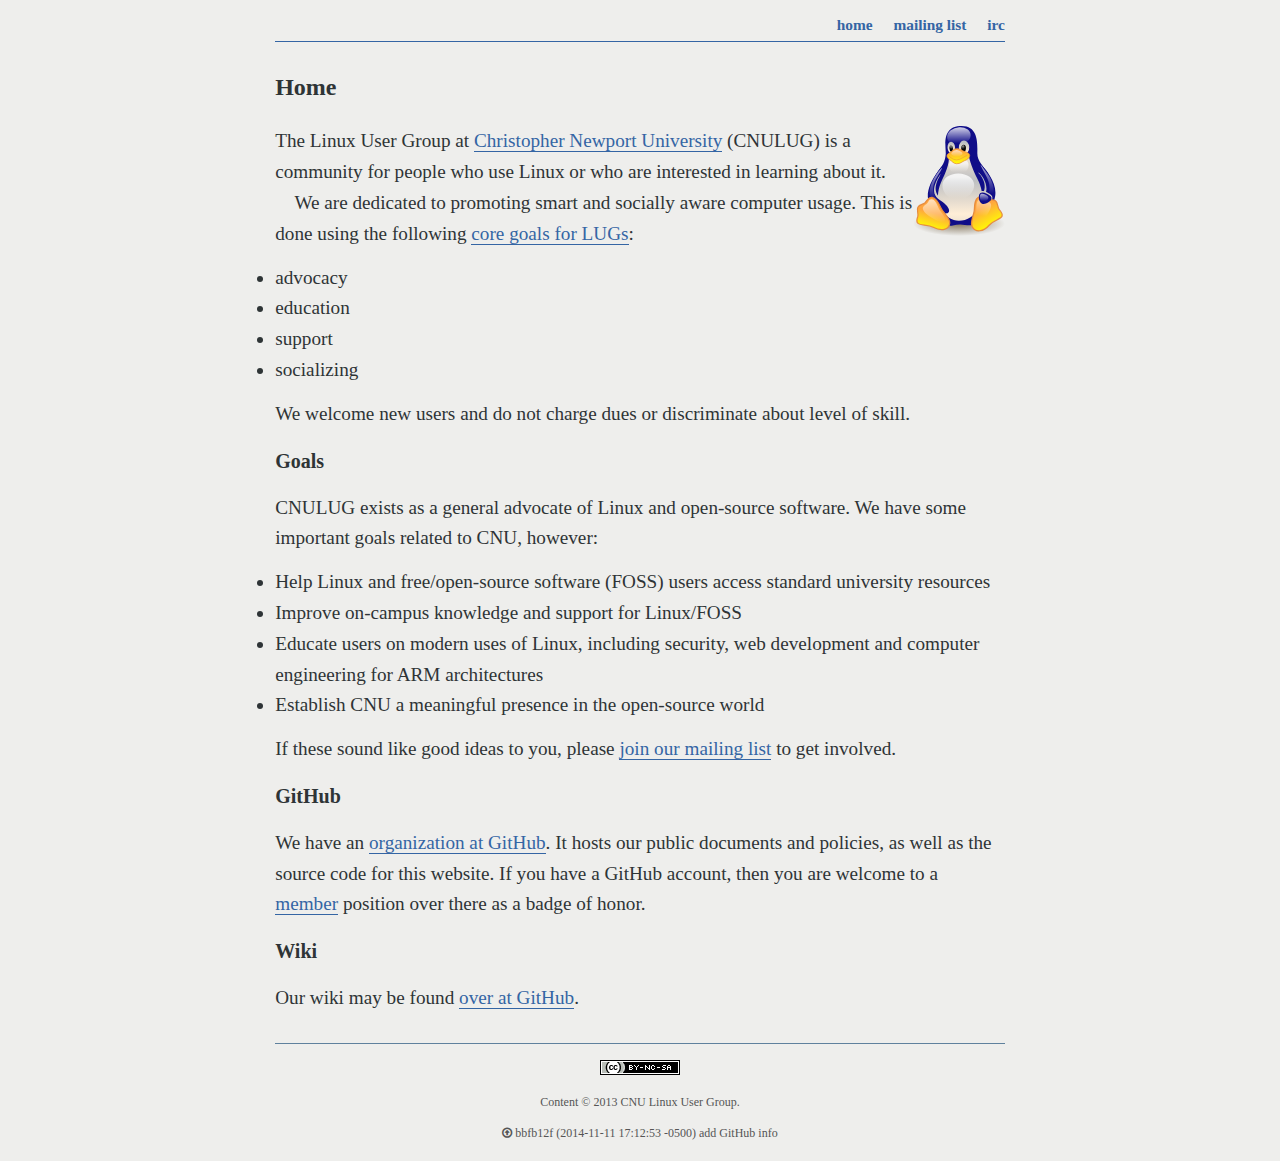
<file: index.html>
<!DOCTYPE html>
<html>
    <meta charset="UTF-8">
    <head>
        <meta http-equiv="Content-Type" content="text/html; charset=UTF-8" />
        <title>cnulug - Home</title>
        <link rel="stylesheet" type="text/css" href="./css/default.css" />
        <link rel="stylesheet" type="text/css" href="./css/syntax.css" />
        <link rel="stylesheet" type="text/css" href="./css/font-awesome.css" />
    </head>
    <body>
        <div id="header">
            <div id="logo">
            </div>
            <div id="navigation">
                <a href="./"></i>Home</a>
                <a href="./mail.html"></i>Mailing List</a>
                <a href="./irc.html"></i>irc</a>
            </div>
        </div>
        <div id="content">
            <h1>Home</h1>
            <div id="logo">
<img src="images/logo.svg" />
</div>
<p>The Linux User Group at <a href="http://cnu.edu">Christopher Newport University</a> (CNULUG) is a community for people who use Linux or who are interested in learning about it.</p>
<p>We are dedicated to promoting smart and socially aware computer usage. This is done using the following <a href="http://www.tldp.org/HOWTO/User-Group-HOWTO-4.html">core goals for LUGs</a>:</p>
<ul>
<li>advocacy</li>
<li>education</li>
<li>support</li>
<li>socializing</li>
</ul>
<p>We welcome new users and do not charge dues or discriminate about level of skill.</p>
<h2 id="goals">Goals</h2>
<p>CNULUG exists as a general advocate of Linux and open-source software. We have some important goals related to CNU, however:</p>
<ul>
<li>Help Linux and free/open-source software (FOSS) users access standard university resources</li>
<li>Improve on-campus knowledge and support for Linux/FOSS</li>
<li>Educate users on modern uses of Linux, including security, web development and computer engineering for ARM architectures</li>
<li>Establish CNU a meaningful presence in the open-source world</li>
</ul>
<p>If these sound like good ideas to you, please <a href="./mail.html">join our mailing list</a> to get involved.</p>
<h2 id="github">GitHub</h2>
<p>We have an <a href="https://github.com/cnulug">organization at GitHub</a>. It hosts our public documents and policies, as well as the source code for this website. If you have a GitHub account, then you are welcome to a <a href="https://github.com/orgs/cnulug/teams/members">member</a> position over there as a badge of honor.</p>
<h2 id="wiki">Wiki</h2>
<p>Our wiki may be found <a href="https://github.com/cnulug/wiki/wiki">over at GitHub</a>.</p>
        </div>
        <div id="footer">
            <a href="https://creativecommons.org/licenses/by-nc-sa/3.0/"><img src="./images/ccbysa.png" /></a>
<br />Content © 2013 CNU Linux User Group.

<p>
<i class="icon-upload"></i> bbfb12f (2014-11-11 17:12:53 -0500) add GitHub info
</p>

<script>
  (function(i,s,o,g,r,a,m){i['GoogleAnalyticsObject']=r;i[r]=i[r]||function(){
  (i[r].q=i[r].q||[]).push(arguments)},i[r].l=1*new Date();a=s.createElement(o),
  m=s.getElementsByTagName(o)[0];a.async=1;a.src=g;m.parentNode.insertBefore(a,m)
  })(window,document,'script','//www.google-analytics.com/analytics.js','ga');

  ga('create', 'UA-44484815-1', 'cnulug.org');
  ga('send', 'pageview');

</script>

        </div>
    </body>
</html>
</file>
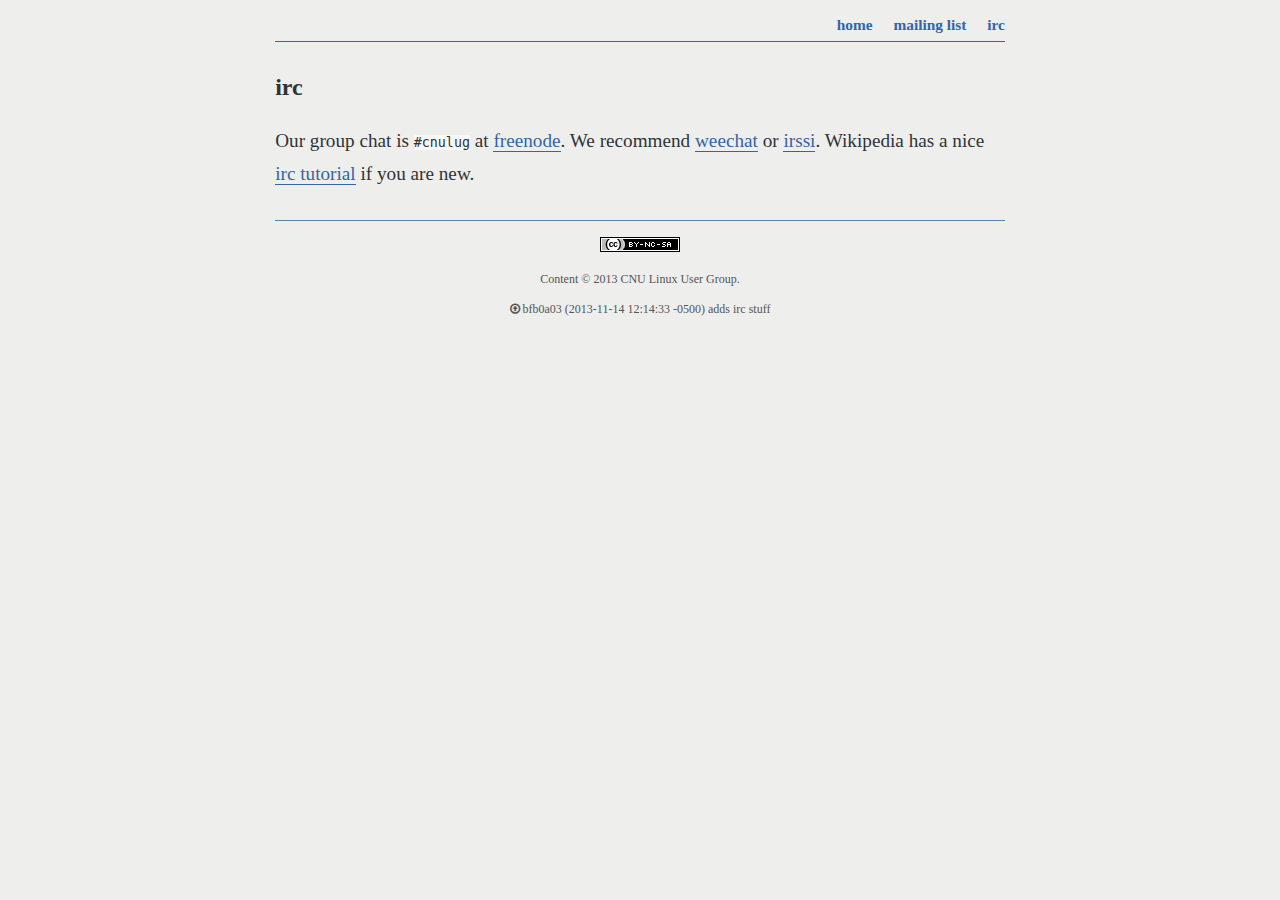
<file: irc.html>
<!DOCTYPE html>
<html>
    <meta charset="UTF-8">
    <head>
        <meta http-equiv="Content-Type" content="text/html; charset=UTF-8" />
        <title>cnulug - irc</title>
        <link rel="stylesheet" type="text/css" href="./css/default.css" />
        <link rel="stylesheet" type="text/css" href="./css/syntax.css" />
        <link rel="stylesheet" type="text/css" href="./css/font-awesome.css" />
    </head>
    <body>
        <div id="header">
            <div id="logo">
            </div>
            <div id="navigation">
                <a href="./"></i>Home</a>
                <a href="./mail.html"></i>Mailing List</a>
                <a href="./irc.html"></i>irc</a>
            </div>
        </div>
        <div id="content">
            <h1>irc</h1>
            <p>Our group chat is <code>#cnulug</code> at <a href="http://freenode.net/using_the_network.shtml">freenode</a>. We recommend <a href="http://www.weechat.org/">weechat</a> or <a href="http://www.irssi.org/">irssi</a>. Wikipedia has a nice <a href="https://en.wikipedia.org/wiki/Wikipedia%3AIRC/Tutorial">irc tutorial</a> if you are new.</p>
        </div>
        <div id="footer">
            <a href="https://creativecommons.org/licenses/by-nc-sa/3.0/"><img src="./images/ccbysa.png" /></a>
<br />Content © 2013 CNU Linux User Group.

<p>
<i class="icon-upload"></i> bfb0a03 (2013-11-14 12:14:33 -0500) adds irc stuff
</p>

<script>
  (function(i,s,o,g,r,a,m){i['GoogleAnalyticsObject']=r;i[r]=i[r]||function(){
  (i[r].q=i[r].q||[]).push(arguments)},i[r].l=1*new Date();a=s.createElement(o),
  m=s.getElementsByTagName(o)[0];a.async=1;a.src=g;m.parentNode.insertBefore(a,m)
  })(window,document,'script','//www.google-analytics.com/analytics.js','ga');

  ga('create', 'UA-44484815-1', 'cnulug.org');
  ga('send', 'pageview');

</script>

        </div>
    </body>
</html>
</file>
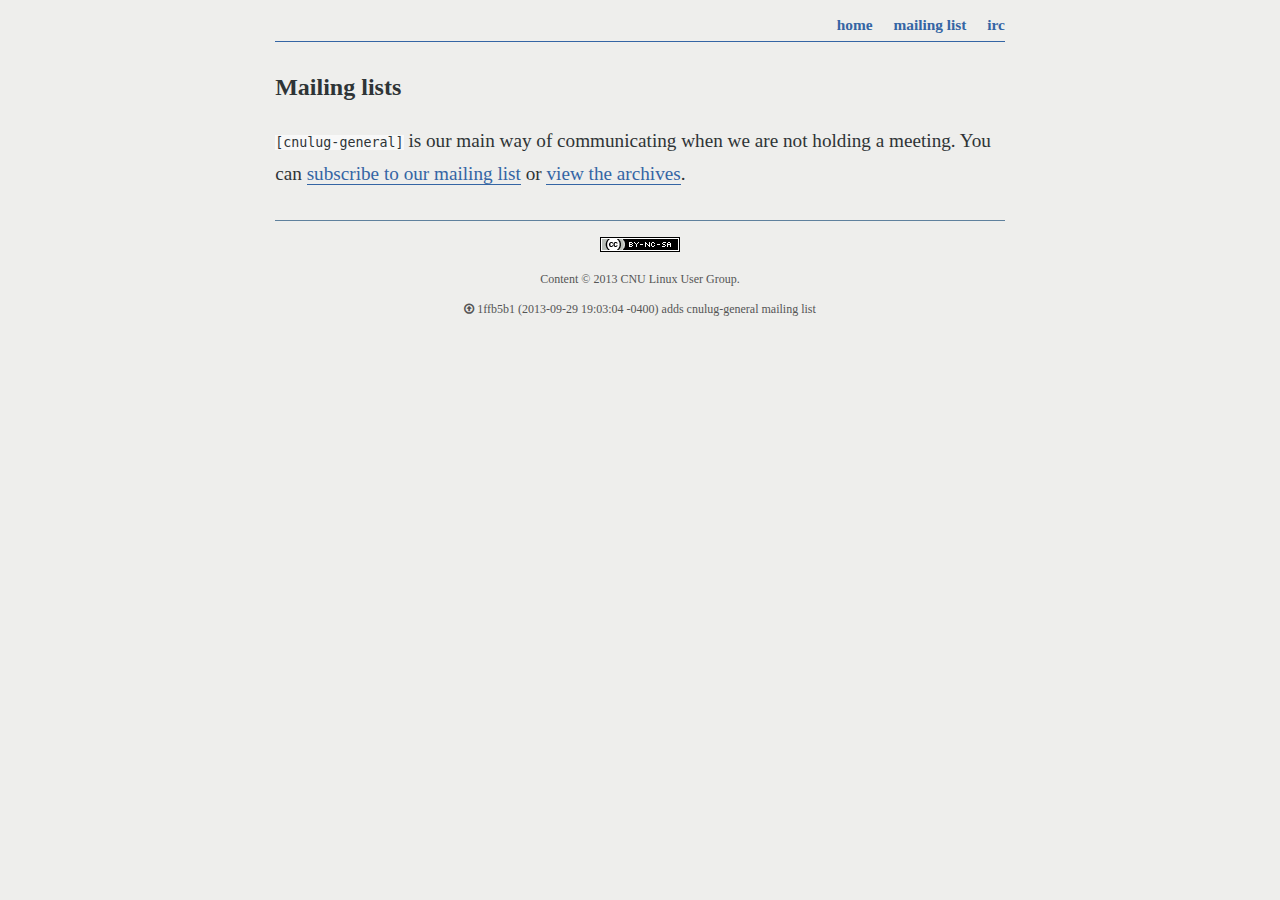
<file: mail.html>
<!DOCTYPE html>
<html>
    <meta charset="UTF-8">
    <head>
        <meta http-equiv="Content-Type" content="text/html; charset=UTF-8" />
        <title>cnulug - Mailing lists</title>
        <link rel="stylesheet" type="text/css" href="./css/default.css" />
        <link rel="stylesheet" type="text/css" href="./css/syntax.css" />
        <link rel="stylesheet" type="text/css" href="./css/font-awesome.css" />
    </head>
    <body>
        <div id="header">
            <div id="logo">
            </div>
            <div id="navigation">
                <a href="./"></i>Home</a>
                <a href="./mail.html"></i>Mailing List</a>
                <a href="./irc.html"></i>irc</a>
            </div>
        </div>
        <div id="content">
            <h1>Mailing lists</h1>
            <p><code>[cnulug-general]</code> is our main way of communicating when we are not holding a meeting. You can <a href="http://lists.cnulug.org/mailman/listinfo/cnulug-general_lists.cnulug.org">subscribe to our mailing list</a> or <a href="http://lists.cnulug.org/pipermail/cnulug-general_lists.cnulug.org/">view the archives</a>.</p>
        </div>
        <div id="footer">
            <a href="https://creativecommons.org/licenses/by-nc-sa/3.0/"><img src="./images/ccbysa.png" /></a>
<br />Content © 2013 CNU Linux User Group.

<p>
<i class="icon-upload"></i> 1ffb5b1 (2013-09-29 19:03:04 -0400) adds cnulug-general mailing list
</p>

<script>
  (function(i,s,o,g,r,a,m){i['GoogleAnalyticsObject']=r;i[r]=i[r]||function(){
  (i[r].q=i[r].q||[]).push(arguments)},i[r].l=1*new Date();a=s.createElement(o),
  m=s.getElementsByTagName(o)[0];a.async=1;a.src=g;m.parentNode.insertBefore(a,m)
  })(window,document,'script','//www.google-analytics.com/analytics.js','ga');

  ga('create', 'UA-44484815-1', 'cnulug.org');
  ga('send', 'pageview');

</script>

        </div>
    </body>
</html>
</file>
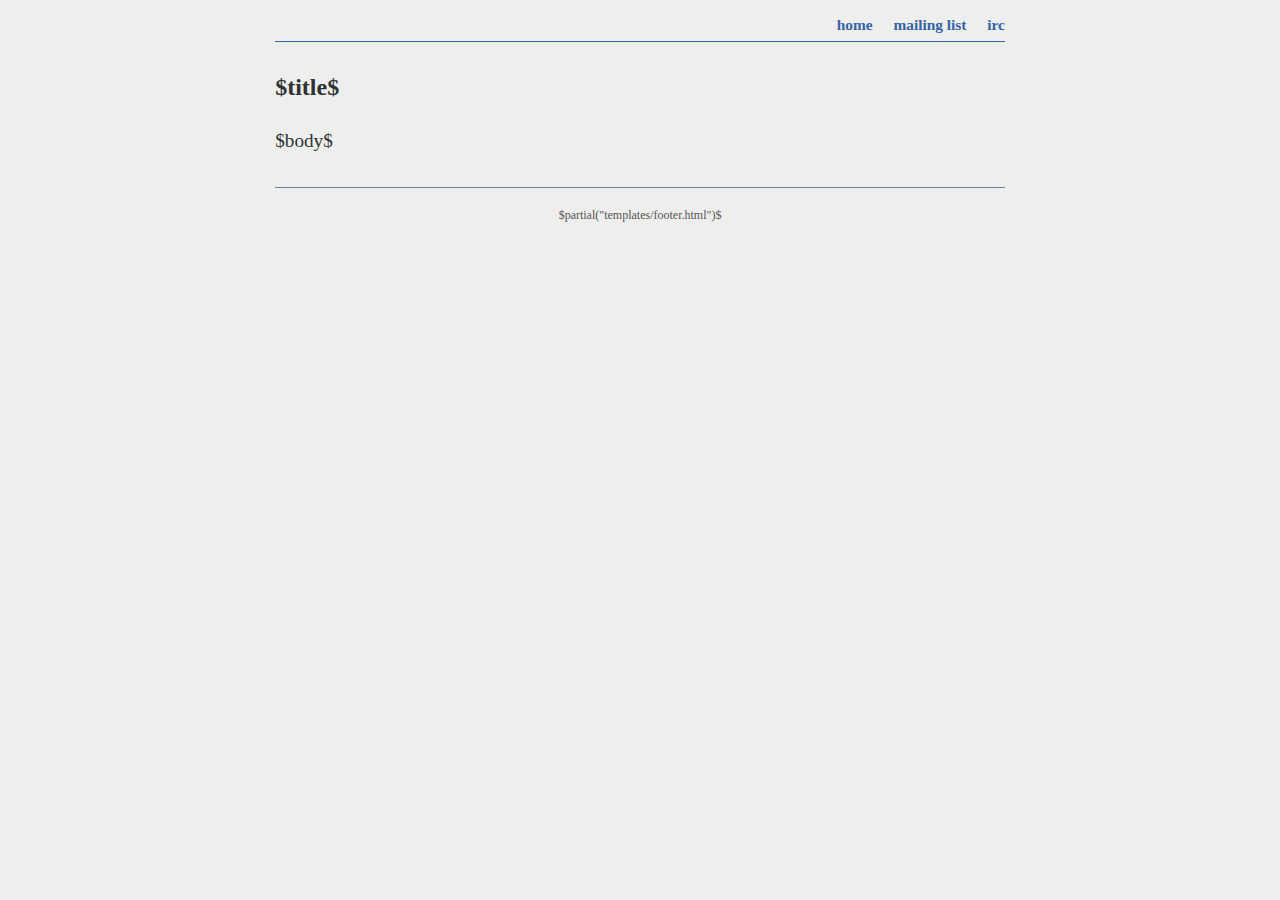
<file: templates/default.html>
<!DOCTYPE html>
<html>
    <meta charset="UTF-8">
    <head>
        <meta http-equiv="Content-Type" content="text/html; charset=UTF-8" />
        <title>cnulug - $title$</title>
        <link rel="stylesheet" type="text/css" href="/css/default.css" />
        <link rel="stylesheet" type="text/css" href="/css/syntax.css" />
        <link rel="stylesheet" type="text/css" href="/css/font-awesome.css" />
    </head>
    <body>
        <div id="header">
            <div id="logo">
            </div>
            <div id="navigation">
                <a href="/"></i>Home</a>
                <a href="/mail.html"></i>Mailing List</a>
                <a href="/irc.html"></i>irc</a>
            </div>
        </div>
        <div id="content">
            <h1>$title$</h1>
            $body$
        </div>
        <div id="footer">
            $partial("templates/footer.html")$
        </div>
    </body>
</html>
</file>
<file: css/default.css>
*{vertical-align:baseline;font-family:inherit;font-style:inherit;font-size:100%;border:none;padding:0;margin:0}h1,h2,h3,h4,h5,h6,p,pre,blockquote,form,ul,ol,dl{margin:0 0 0 0}li,dd,blockquote{margin-left:0px}table{border-collapse:collapse;border-spacing:0}body{color:#2e3436;background:#eeeeec;text-align:left;margin-top:0px;margin-left:auto;margin-bottom:0px;margin-right:auto;font-style:normal;font-weight:normal;font-size:1.2em;width:38em;line-height:1.6em}#content a{border-bottom:1px solid #3465a4}#content p{margin-bottom:0}#content ul,#content ol{margin-top:0.7em;margin-left:0;margin-bottom:0.7em;margin-right:0}#content p+p{text-indent:1em}#toc{float:right;border:1px solid #eee;font-size:10pt;margin-top:-70px;margin-left:30px;margin-right:0px;margin-bottom:30px;background:#f8f8f8}#toc h2{font-style:normal;font-weight:bold;font-size:12pt;text-align:center;margin-bottom:8px}#toc li{margin-left:36px;margin-right:36px}#toc li{list-style-type:lower-roman}div#header{border-bottom:1px solid #3465a4;margin-bottom:30px;padding:9px 0px 0px 0px;text-align:right}div#logo{font-style:normal;font-weight:normal;font-size:1.2em}div#logo img{width:4em;float:right;display:inline-block}div#navigation{text-align:right}div#navigation a{font-size:0.8em;font-weight:bold;border:none;margin-left:16px;text-decoration:none;text-transform:lowercase}div#navigation i{margin-right:2px}.snippets i{margin-right:2px}div#footer{border-top:solid 1px #5F819D;color:#555;font-size:12px;margin-top:30px;padding:12px 0px 12px 0px;text-align:center}div#footer a{border:none}h1{font-size:24px;margin-bottom:1em}h2{font-size:20px;margin-bottom:0.8em;margin-top:0.8em}div.info{color:#555;font-size:14px;font-style:italic}a{text-decoration:none;color:#3465a4}a:visited{color:#204a87}a:hover{color:#729fcf}.home a{color:#5F819D !important}.code{font-family:monospace}
</file>
<file: css/syntax.css>
table.sourceCode{border:1px solid #eee}tr.sourceCode,td.lineNumbers,td.sourceCode,table.sourceCode pre{margin:0;padding:0;border:0;vertical-align:baseline;border:none;background:#f8f8f8}td.lineNumbers{border-right:1px solid #AAAAAA;text-align:right;color:#AAAAAA}td.sourceCode{padding-left:5px;width:100%}code{font-family:"Lucidia Console", monospace;font-size:10pt;background:#f8f8f8}pre.sourceCode{border:1px solid #eee;background:#f8f8f8;padding-left:0px}.sourceCode span.kw{color:#007020;font-weight:bold}.sourceCode span.dt{color:#902000}.sourceCode span.dv{color:#40a070}.sourceCode span.bn{color:#40a070}.sourceCode span.fl{color:#40a070}.sourceCode span.ch{color:#4070a0}.sourceCode span.st{color:#4070a0}.sourceCode span.co{color:#60a0b0;font-style:italic}.sourceCode span.ot{color:#007020}.sourceCode span.al{color:red;font-weight:bold}.sourceCode span.fu{color:#06287e}.sourceCode span.er{color:red;font-weight:bold}
</file>
